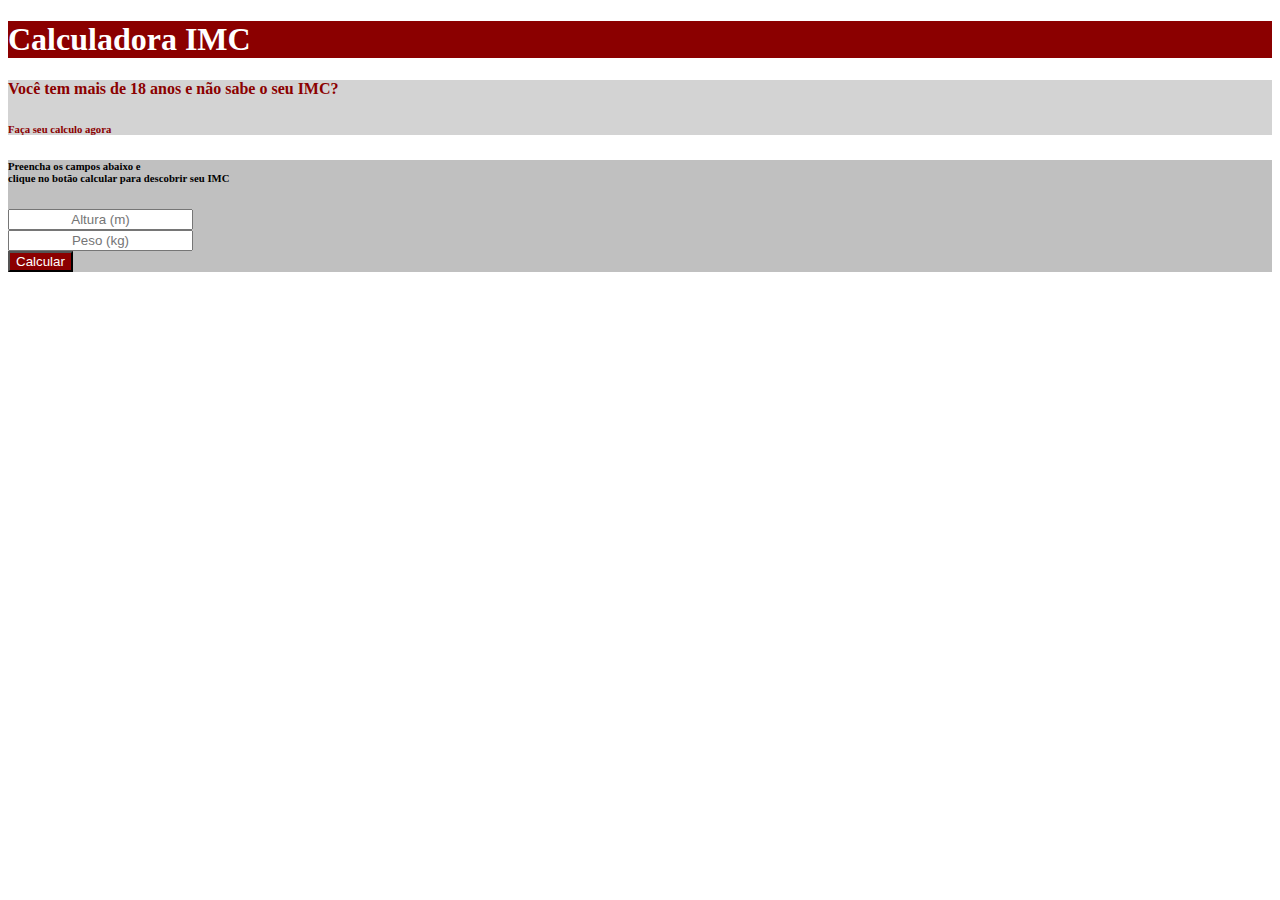
<file: Atividades/Semana 13/Calculadora-IMC/index.html>
<!DOCTYPE html>
<html lang="en">
    <head>
        <meta charset="UTF-8">
        <meta name="viewport" content="width=device-width, initial-scale=1.0">
        <title>Calculadora IMC</title>
        <link href="https://cdn.jsdelivr.net/npm/bootstrap@5.3.2/dist/css/bootstrap.min.css" rel="stylesheet" integrity="sha384-T3c6CoIi6uLrA9TneNEoa7RxnatzjcDSCmG1MXxSR1GAsXEV/Dwwykc2MPK8M2HN" crossorigin="anonymous">
        
    </head>
    <body>
        <div class="container-fluid">
            <div class="row mt-4 justify-content-center">
                <div class="col-md-10" style="background-color: darkred;">
                    <h1 class="text-center" style="color: white;">Calculadora IMC</h1>
                </div>
            </div>
        </div>

        <div class="row justify-content-center">
            <div class="col-md-5" id="texto" style="background-color: lightgray;">
                <h4 class="text-center pt-5" style="color: darkred;">Você tem mais de 18 anos e não sabe o seu IMC?</h4>
                <h6 class="text-center pb-3" style="color: darkred;">Faça seu calculo agora </h6>
            </div>
            <div class="col-md-5 justify-content-center" style="background-color: silver;">
                <h6 class="text-center pt-5">Preencha os campos abaixo e<br>clique no botão calcular para descobrir seu IMC</h6>
                <div class="row justify-content-center pt-2">
                    <div class="col-5" style="background-color: silver;">
                        <input type="text" placeholder="Altura (m)" maxlength="4" class="form-control" style="text-align: center;" id="altura" onkeypress="return somenteNumeros(event)">
                    </div>
                    <div class="col-5" style="background-color: silver;">
                        <input type="text" placeholder="Peso (kg)" maxlength="5" class="form-control" style="text-align: center;" id="peso" onkeypress="return somenteNum(event)">
                    </div>
                </div>
                <div class="row mt-3 justify-content-center">
                    <div class="col-auto" style="background-color: silver;">
                        <button type="button" class="btn mb-3" style="background-color: darkred; color: white; text-align: center;" onclick="calcularIMC()">Calcular</button>
                    </div>
                </div>
            </div>
        </div>



        <script src="https://cdn.jsdelivr.net/npm/bootstrap@5.3.2/dist/js/bootstrap.bundle.min.js" integrity="sha384-C6RzsynM9kWDrMNeT87bh95OGNyZPhcTNXj1NW7RuBCsyN/o0jlpcV8Qyq46cDfL" crossorigin="anonymous"></script> 
        <script src="script.js"></script>
    </body>
</html>
</file>
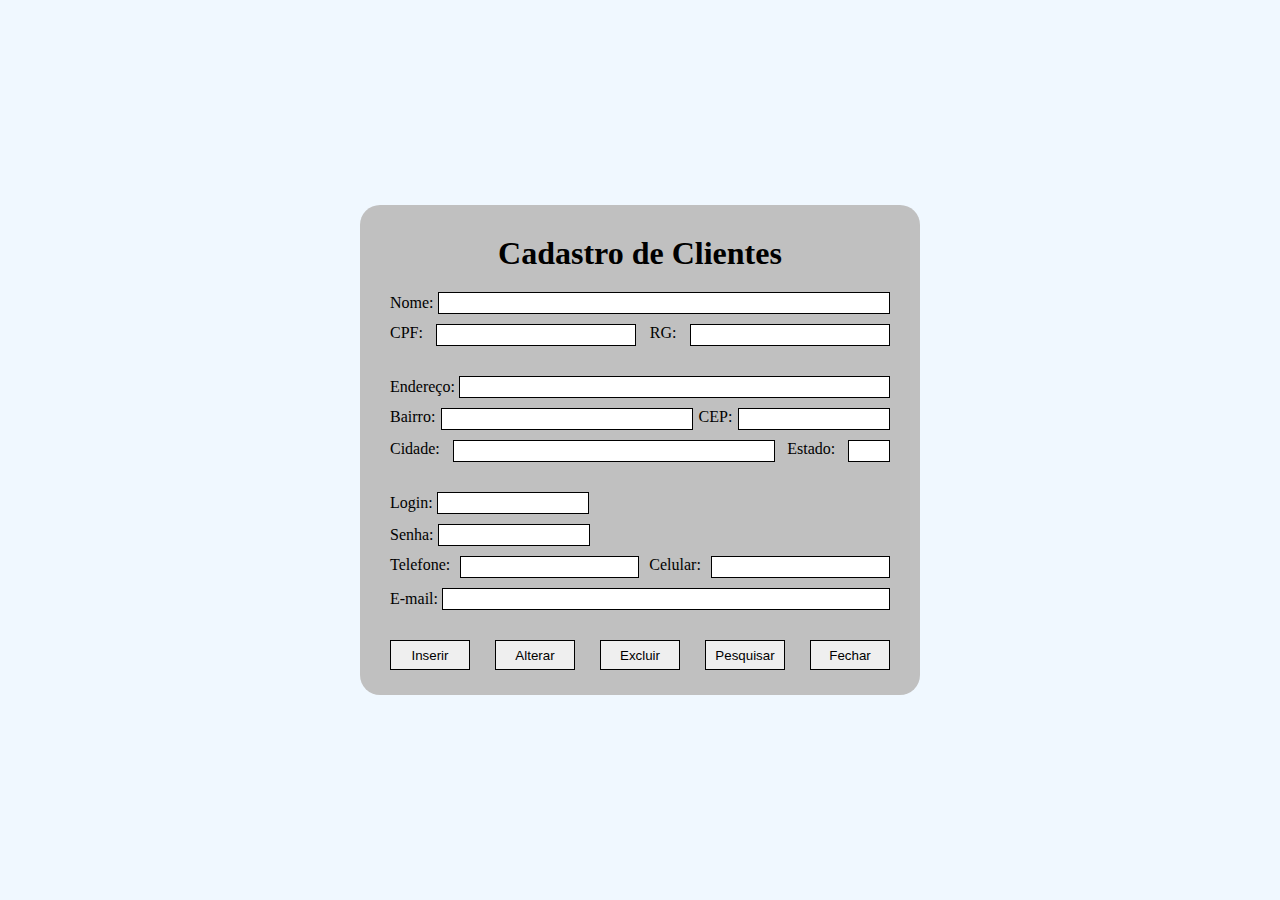
<file: Atividades/Semana 4/Semana 4 - Trabalho em sala/index.html>
<!DOCTYPE html>
<html lang="en">

<head>
    <meta charset="UTF-8">
    <meta name="viewport" content="width=device-width, initial-scale=1.0">
    <title>Document</title>
    <link rel="stylesheet" href="style.css">
</head>

<body>
    <div class="background">
        <div class="form">
            <h1>Cadastro de Clientes</h1>
            <div class="pessoa">
                <label for="">Nome:</label>
                <input class="name" type="text">

                <div class="docs">
                    <label for="">CPF:</label>
                    <input type="number">

                    <label for="">RG:</label>
                    <input type="text">
                </div>
            </div>

            <div class="endereco">
                <label for="">Endereço:</label>
                <input class="endereco-input" type="text">

                <div class="bairro-cep">

                    <label for="">Bairro:</label>
                    <input class="input-bairro" type="text">

                    <label for="">CEP:</label>
                    <input class="input-cep" type="text">
                </div>
                
                <div class="cidade-estado">
                    <label for="">Cidade:</label>
                    <input class="input-cidade" type="text">
    
                    <label for="">Estado:</label>
                    <input class="input-estado" type="text">
                </div>
            </div>

            <div class="cadastro">
                <div class="login-senha">
                    <label for="">Login:</label>
                    <input type="text">
                    <br>
                    <label for="">Senha:</label>
                    <input type="text">
                </div>

                <div class="telefone-celular">
                    <label for="">Telefone:</label>
                    <input type="text">

                    <label for="">Celular:</label>
                    <input type="text">
                </div>

                <label for="">E-mail:</label>
                <input class="input-email" type="email">
            </div>

            <div class="buttons">
                <button>Inserir</button>
                <button>Alterar</button>
                <button>Excluir</button>
                <button>Pesquisar</button>
                <button>Fechar</button>
            </div>
        </div>
    </div>
</body>

</html>
</file>
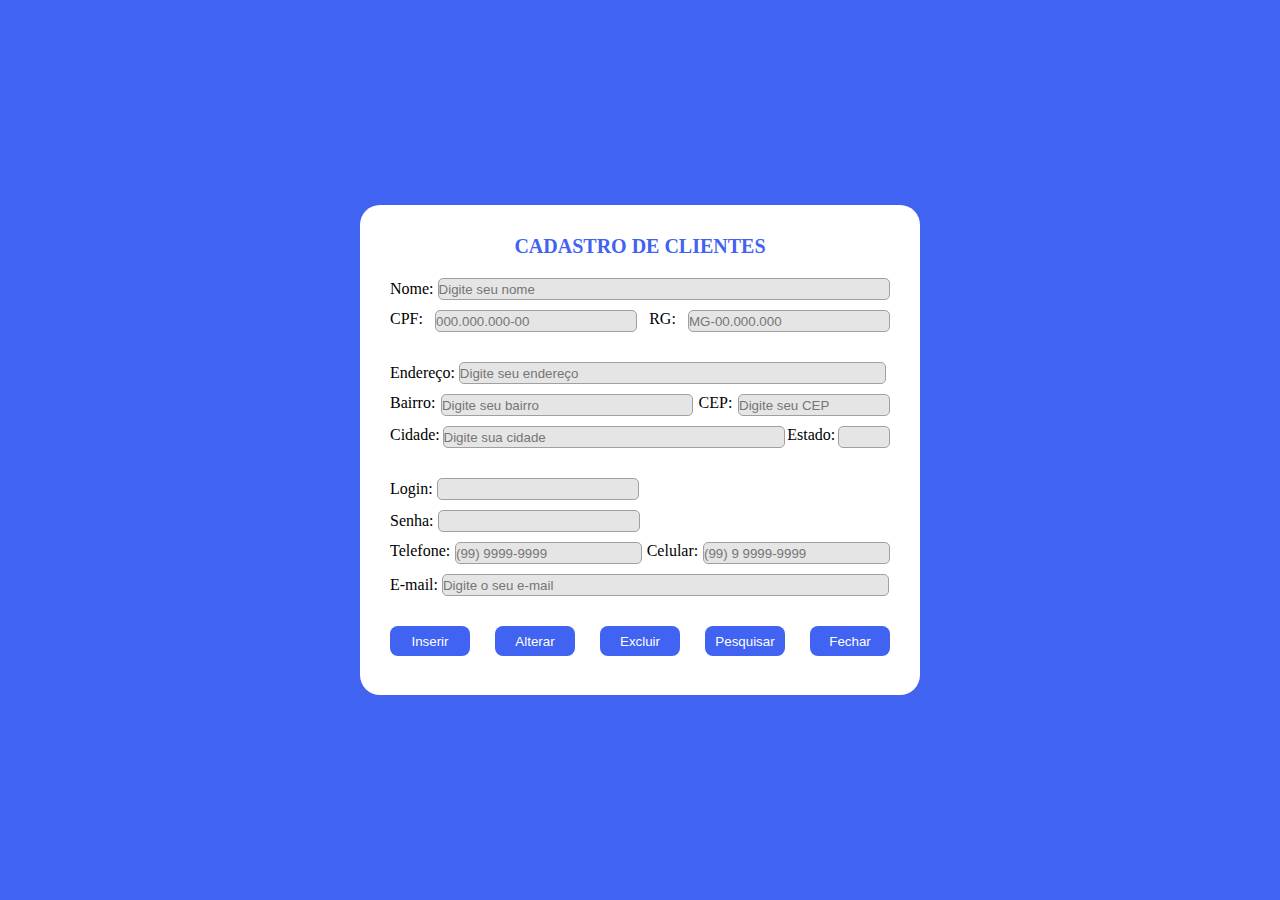
<file: Atividades/Semana 5/Semana 5 - Trabalho em sala/index.html>
<!DOCTYPE html>
<html lang="en">

<head>
    <meta charset="UTF-8">
    <meta name="viewport" content="width=device-width, initial-scale=1.0">
    <title>Document</title>
    <link rel="stylesheet" href="style.css">
</head>

<body>
    <div class="background">
        <div class="form">
            <h1>Cadastro de Clientes</h1>
            <div class="pessoa">
                <label for="">Nome:</label>
                <input class="name" type="text" placeholder="Digite seu nome">

                <div class="docs">
                    <label for="">CPF:</label>
                    <input class="cpf" type="number" placeholder="000.000.000-00">

                    <label for="">RG:</label>
                    <input type="text" placeholder="MG-00.000.000">
                </div>
            </div>

            <div class="endereco">
                <label for="">Endereço:</label>
                <input class="endereco-input" type="text" placeholder="Digite seu endereço">

                <div class="bairro-cep">
                    <label for="">Bairro:</label>
                    <input class="input-bairro" type="text" placeholder="Digite seu bairro">

                    <label for="">CEP:</label>
                    <input class="input-cep" type="text" placeholder="Digite seu CEP">
                </div>
                
                <div class="cidade-estado">
                    <label for="">Cidade:</label>
                    <input class="input-cidade" type="text" placeholder="Digite sua cidade">
    
                    <label for="">Estado:</label>
                    <input class="input-estado" type="text">
                </div>
            </div>

            <div class="cadastro">
                <div class="login-senha">
                    <label for="">Login:</label>
                    <input type="text">
                    <br>
                    <label for="">Senha:</label>
                    <input type="text">
                </div>

                <div class="telefone-celular">
                    <label for="">Telefone:</label>
                    <input type="text" placeholder="(99) 9999-9999">

                    <label for="">Celular:</label>
                    <input type="text" placeholder="(99) 9 9999-9999">
                </div>

                <label for="">E-mail:</label>
                <input class="input-email" type="email" placeholder="Digite o seu e-mail">
            </div>

            <div class="buttons">
                <button>Inserir</button>
                <button>Alterar</button>
                <button>Excluir</button>
                <button>Pesquisar</button>
                <button>Fechar</button>
            </div>
        </div>
    </div>
</body>

</html>
</file>
<file: Atividades/Semana 4/Semana 4 - Trabalho em sala/style.css>
* {
    margin: 0;
    padding: 0;
    border: 0;
}

.background {
    width: 100vw;
    height: 100vh;
    background-color: aliceblue;

    display: flex;
    justify-content: center;
    align-items: center;
}

.form {
    width: 500px;
    height: 430px;

    background-color: rgb(192, 192, 192);

    border-radius: 20px;
    padding: 30px;
}


input {
    border: 1px solid black;
}

.form h1 {
    text-align: center;
    padding-bottom: 20px;
}

/* PESSOA */

.form .pessoa {
    display: block;

    margin-bottom: 20px;
}

.form .pessoa label,
input {
    height: 20px;
    margin-bottom: 10px;
}

.form .pessoa .name {
    width: 450px;
}

.form .pessoa .docs {
    display: flex;
    justify-content: space-between;
}

.form .pessoa .docs input {
    width: 198px;
}

/* ENDEREÇO */

.form .endereco {
    margin-bottom: 20px;
}

.endereco .endereco-input {
    width: 429px;
}

.endereco .bairro-cep, .cidade-estado {
    display: flex;
    justify-content: space-between;
}

.endereco .bairro-cep .input-bairro {
    width: 250px;
}

.endereco .bairro-cep .input-cep {
    width: 150px;
}

.endereco .cidade-estado .input-cidade {
    width: 320px;
}

.endereco .cidade-estado .input-estado {
    width: 40px;
}

/* CADASTRO */

.form .cadastro {
    margin-bottom: 20px;

}

.cadastro .login-senha{
    display: inline;
}

.cadastro .login-senha input{
    width: 150px;
}

.cadastro .telefone-celular{
    display: flex;
    justify-content: space-between;
}

.cadastro .input-email {
    width: 446px;
}

/* BUTTONS */

.form .buttons {
    display: flex;
    justify-content: space-between;
}

.buttons button{
    width: 80px;
    height: 30px;

    border: 1px solid black;
}
</file>
<file: Atividades/Semana 5/Semana 5 - Trabalho em sala/style.css>
* {
    margin: 0;
    padding: 0;
    border: 0;
}

.background {
    width: 100vw;
    height: 100vh;
    background-color: #4063F1;

    display: flex;
    justify-content: center;
    align-items: center;
}

.form {
    width: 500px;
    height: 430px;

    /* background-color: rgb(192, 192, 192); */
    background-color: white;
    border-radius: 20px;
    padding: 30px;
}


input {
    border: 1px solid #a0a0a0;
    border-radius: 5px;

    background-color: #E5E5E5;
}

.form h1 {
    font-size: 20px;
    text-align: center;
    padding-bottom: 20px;

    color: #4063F1;

    text-transform: uppercase;
}

/* PESSOA */

.form .pessoa {
    display: block;

    margin-bottom: 20px;
}

.form .pessoa label,
input {
    height: 20px;
    margin-bottom: 10px;
}

.form .pessoa .name {
    width: 90%;
}

.form .pessoa .docs {
    display: flex;
    justify-content: space-between;
}

.form .pessoa .docs input {
    width: 40%;
}

/* ENDEREÇO */

.form .endereco {
    margin-bottom: 20px;
}

.endereco .endereco-input {
    width: 85%;
}

.endereco .bairro-cep,
.cidade-estado {
    display: flex;
    justify-content: space-between;
}

.endereco .bairro-cep .input-bairro {
    width: 50%;
}

.endereco .bairro-cep .input-cep {
    width: 30%;
}

.endereco .cidade-estado .input-cidade {
    width: 68%;
}

.endereco .cidade-estado .input-estado {
    width: 10%;
}

/* CADASTRO */

.form .cadastro {
    margin-bottom: 20px;

}

.cadastro .login-senha {
    display: inline;
}

.cadastro .login-senha input {
    width: 40%;
}

.cadastro .telefone-celular {
    display: flex;
    justify-content: space-between;

}

.cadastro .telefone-celular input {
    width: 37%;
}

.cadastro .input-email {
    width: 89%;
}

/* BUTTONS */

.form .buttons {
    display: flex;
    justify-content: space-between;
}

button {
    border-radius: 8px;
    background-color: #4063F1;
    color: white;
    border: none;
    cursor: pointer;
}

button:hover {
    background-color: #748ef5;
}

.buttons button {
    width: 80px;
    height: 30px;
}

@media screen and (max-width:600px) {

    .background {
        width: 100vw;
        height: 100vh;
        background-color: white;

        display: flex;
        justify-content: center;
        align-items: center;
    }

    .form {
        width: 80%;
        height: 60%;
        background-color: #4063F1;

        border-radius: 20px;
        padding: 30px;
    }


    input {
        border: 1px solid #a0a0a0;
        border-radius: 5px;

        background-color: white;
    }

    label {
        color: white
    }

    .form h1 {
        text-align: center;
        padding-bottom: 20px;

        color: white;
    }

    /* PESSOA */

    .form .pessoa {
        display: block;

        margin-bottom: 20px;
    }

    .form .pessoa label,
    input {
        height: 20px;
        margin-bottom: 10px;
    }

    .form .pessoa .name {
        width: 100%;
    }

    .form .pessoa .docs {
        display: flex;
        justify-content: space-around;
    }

    .form .pessoa .docs input {
        width: 40%;
    }

    /* ENDEREÇO */

    .form .endereco {
        margin-bottom: 20px;
    }

    .endereco .endereco-input {
        width: 100%;
    }

    .endereco .bairro-cep,
    .cidade-estado {
        display: flex;
        justify-content: space-between;
    }

    .endereco .bairro-cep .input-bairro {
        width: 40%;
    }

    .endereco .bairro-cep .input-cep {
        width: 40%;
    }

    .endereco .cidade-estado .input-cidade {
        width: 67%;
    }

    .endereco .cidade-estado .input-estado {
        width: 20%;
    }

    /* CADASTRO */

    .form .cadastro {
        margin-bottom: 20px;

    }

    .cadastro .login-senha {
        display: inline;
    }

    .cadastro .login-senha input {
        width: 40%;
    }

    .cadastro .telefone-celular {
        display: flex;
        justify-content: space-between;
    }

    .cadastro .telefone-celular input {
        width: 35%;
    }

    .cadastro .input-email {
        width: 100%;
    }

    /* BUTTONS */
    button {
        border-radius: 5px;
        background-color: white;
        color: #4063F1;
        border: none;

        cursor: pointer;
    }
    
    .form .buttons {
        display: flex;
        justify-content: space-between;

        margin-bottom: 20px;
    }

    .buttons button {
        width: 19%;
        height: 30px;
    }
}
</file>
